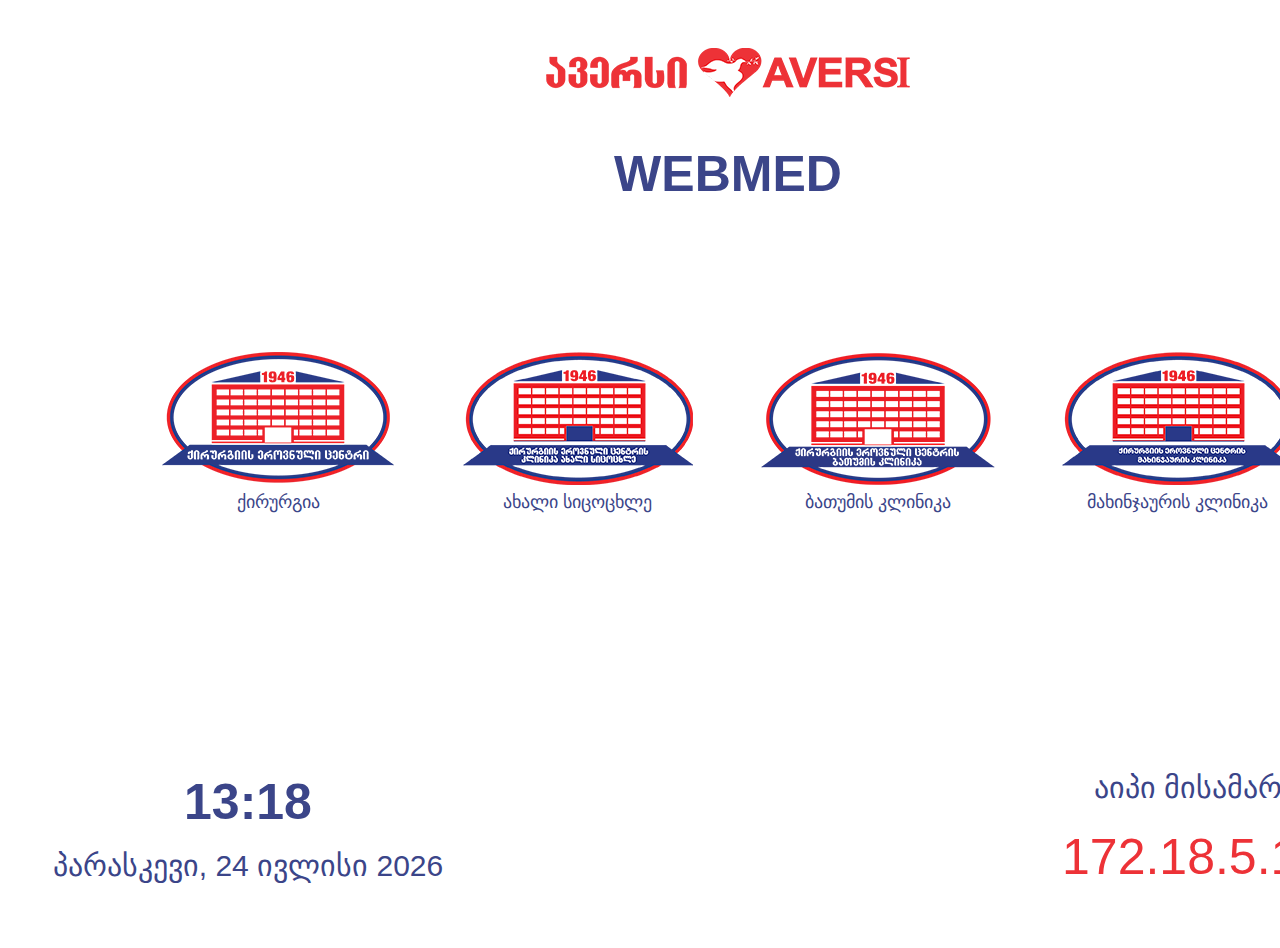
<file: index.html>
<!DOCTYPE html>
<html lang="en">

<head>
    <meta charset="UTF-8">
    <meta name="viewport" content="width=device-width, initial-scale=1.0">
    <title>Webmed</title>
    <link rel="stylesheet" href="//cdn.web-fonts.ge/fonts/bpg-web-002-caps/css/bpg-web-002-caps.min.css">
    <link rel="stylesheet" href="//cdn.web-fonts.ge/fonts/bpg-nino-mtavruli-bold/css/bpg-nino-mtavruli-bold.min.css">
    <link href="https://fonts.cdnfonts.com/css/dseg14-classic" rel="stylesheet">                        
    <link rel="stylesheet" href="/css/style.css">
    <script src="/js/date.js"></script>



</head>

<div class="container">
    <div class="aversi-logo">
        <img src="/images/aversi-logo.png" alt="Aversi Logo">
    </div>
    <h1>webmed</h1>
    <div class="inner">
        <a href="https://surgery-webmed.kirurgia.ge" class="box kirurgia">
            <p>ქირურგია</p>
        </a>
        <a href="https://newlife-webmed.kirurgia.ge" class="box axalisicocxle">
            <p>ახალი სიცოცხლე</p>
        </a>
        <a href="https://boni-webmed.kirurgia.ge" class="box batumi">
            <p>ბათუმის კლინიკა</p>
        </a>
        <a href="https://makhinjauri-webmed.kirurgia.ge" class="box makhinjauri">
            <p>მახინჯაურის კლინიკა</p>
        </a>
    </div>
    <div class="inner-bottom">
        <div class="box-bottom">
                <div class="time"></div>
                <div class="date"></div>
        </div>
        <div class="box-bottom">
            <p>აიპი მისამართი</p>
            <!-- <iframe class="ip" name="I1" src="https://webmed.kirurgia.ge/ip.asp" width="256" height="72" frameborder="0"></iframe> -->
            <span>172.18.5.100</span>
        </div>
    </div>
</div>
</body>

</html>
</file>
<file: css/style.css>
body {
    background-color: #fff;
    font-family: "BPG Nino Mtavruli Bold", sans-serif;
    text-transform: uppercase;
}

.container {
    position: relative;
    width: 1440px;
    height: 900px;
    margin: 0 auto;
}

.aversi-logo {
    display: block;
    width: 400px;
    height: 65px;
    margin: 40px auto;
}

h1 {
    font-family: "BPG WEB 002 Caps", sans-serif;
    margin: 0 auto;
    text-align: center;
    font-size: 50px;
    color: #3B4589;
}

.inner {
    display: flex;
    justify-content: center;
    margin: 120px auto;
}

.box {
    width: 280px;
    height: 200px;
    display: flex;
    flex-direction: column;
    justify-content: flex-start;
    text-align: center;
    /* border: 1px solid #3B4589; */
    border-radius: 10px;
    margin-right: 20px;
    background-size: 190px 110px;
    transition: all .2s ease-in-out;
}

.box:last-child {
    margin-right: 0;
}

.box:hover {
    border: 2px solid #3B4589;
    transform: scale(1.05);
    -webkit-box-shadow: 0px 15px 20px 15px rgba(0,0,0,0.25);
    -moz-box-shadow: 0px 15px 20px 15px rgba(0,0,0,0.25);
    box-shadow: 0px 15px 20px 15px rgba(0,0,0,0.25);
}

.kirurgia {
    background: url(/images/kirurgia.png) no-repeat center center;
}

.axalisicocxle {
    background: url(/images/axalisicocxle.png) no-repeat center center;
}

.batumi {
    background: url(/images/batumi.png) no-repeat center center;
}

.makhinjauri {
    background: url(/images/makhinjauri.png) no-repeat center center;
}

.kirurgia, .axalisicocxle, .batumi, .makhinjauri, p {
    margin-bottom: 10px;
    justify-content: end;
    font-size: 18px;
    text-decoration: none;
    color: #3B4589;
}

.inner-bottom {
    position: absolute;
    bottom: 0;
    width: 100%;
    display: flex;
    align-items: flex-end;
    justify-content: space-between;
}

.box-bottom {
    display: flex;
    flex-direction: column;
    justify-content: space-evenly;
    align-items: center;
    width: 400px;
    height: 144px;
    margin: 40px;
}

  .time {
    font-family: 'DSEG14 Classic', sans-serif;
    font-weight: 700;                                       
    font-size: 50px;
    color: #3B4589;
    text-align: center;
  }
  
  .date {
    font-family: "BPG Nino Mtavruli Bold", sans-serif;
    font-size: 30px;
    text-align: center;
    color: #3B4589;
  }
      
.box-bottom p {
    font-size: 30px;
    text-align: center;
    margin-top: 0px;
}

.box-bottom span {
    font-family: "BPG WEB 002 Caps", sans-serif;
    font-size: 50px;
    text-align: center;
    color: #ED3237;
}

.ip {
    font-family: "BPG WEB 002 Caps", sans-serif;
    font-size: 50px;
    text-align: center;
    color: #ED3237;
}

/* @media screen and (min-width: 1500px) {
    .container, .aversi-logo, h1, .inner, .box {
        max-width: 75%;
    }
}

@media screen and (min-width: 1400px) {
    .container, .aversi-logo, h1, .inner, .box {
        max-width: 75%;
    }
} */
</file>
